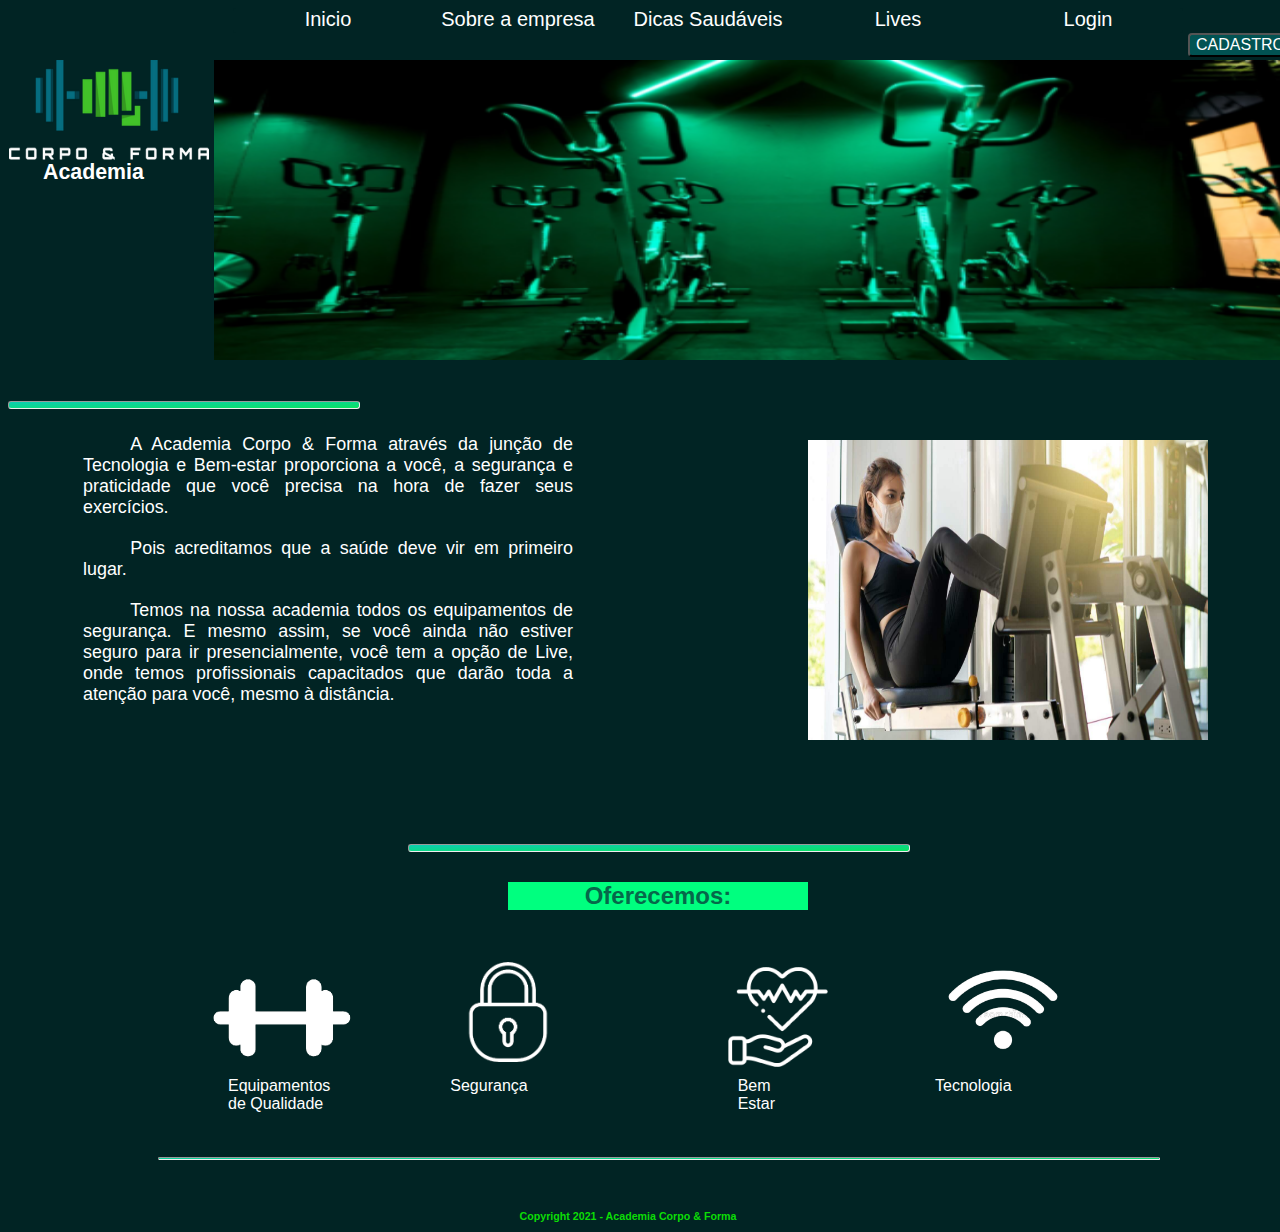
<file: index.html>
<!DOCTYPE html>
<html lang= "pt-br">
    <head>
    <meta charset= "UTF-8">
    <title>Academia Corpo&Forma</title>
    <link rel= "stylesheet" type= "text/css" href= "style.css">
    </head>
    <body>
        <header>
            <nav class= "abas_iniciais">
                <ul>
                    <li><a href= "index.html">Inicio</a></li>
                    <li><a href= "sobre_a_empresa.html">Sobre a empresa</a></li>
                    <li><a href= "dicas_saudaveis.html">Dicas Saudáveis</a></li>
                    <li><a href= "lives.html">Lives</a></li>
                    <li><a href= "login.html">Login</a></li>
                </ul>
            </nav>
            <a href= "cadastro.html"></a><button type="button" class="botao-cadastro">CADASTRO</button></a>
            <nav class= "cabecalho">
            <img src= "CORPO _ FORMA_free-file (2).png" height= 100px width= 200px>
            <div class= "academia">
            <img src= "academia.png"  height= 300px width= 1152px margin= 1px,50px,0px >
            </div>    
            </nav>
        </header>
            <div class= "topo">
            <h1>Academia</h1>
            </div>
        <hr>
        <main class= "corpo">
        <div class= "linha">
         <div class= "coluna">
            <p class= "textinho">A Academia Corpo & Forma através da junção de Tecnologia e Bem-estar proporciona a você, a segurança e praticidade que você precisa na hora de fazer seus exercícios.</p>
            <p class= "textinho">Pois acreditamos que a saúde deve vir em primeiro lugar.</p>
            <p class= "textinho">Temos na nossa academia todos os equipamentos de segurança. E mesmo assim, se você ainda não estiver seguro para ir presencialmente, você tem a opção de Live, onde temos profissionais capacitados que darão toda a atenção para você, mesmo à distância.</p>          
         </div>
        </div>
    </main>
    <div class= "mulher_academia"><img src= "academia-é-segura.jpg" height= 300px width= 400px></div>
    <hr class= "gradiente">    
    <footer class= "beneficios">
    <p>Oferecemos:</p>
    </footer>
    <div class= "peso_academia">
        <img src= "peso_academia.png" width= 150px height= 150px>
        <div class= "seguranca"><img src= "seguro.png" width= 100px height= 100px></div>
        <div class= "bem-estar"><img src= "bem-estar1.png" width= 100px height= 100px></div>
        <div class= "tecnologia"><img src= "tecnologia-.png" width= 150px height= 150px></div>
    </div>
    <div class= "simbolos">
       <p class= "equipamentos">Equipamentos de Qualidade</p>
       <p class= "equipamentos">Segurança</p>
       <p class= "tech">Bem Estar</p>
       <p class= "tec">Tecnologia</p>
    </div>
    <hr class= "linha_fina">
    <footer class= "rodape">
     <p>Copyright 2021 - Academia Corpo & Forma</p>
    </footer>
</body>
</html>
</file>
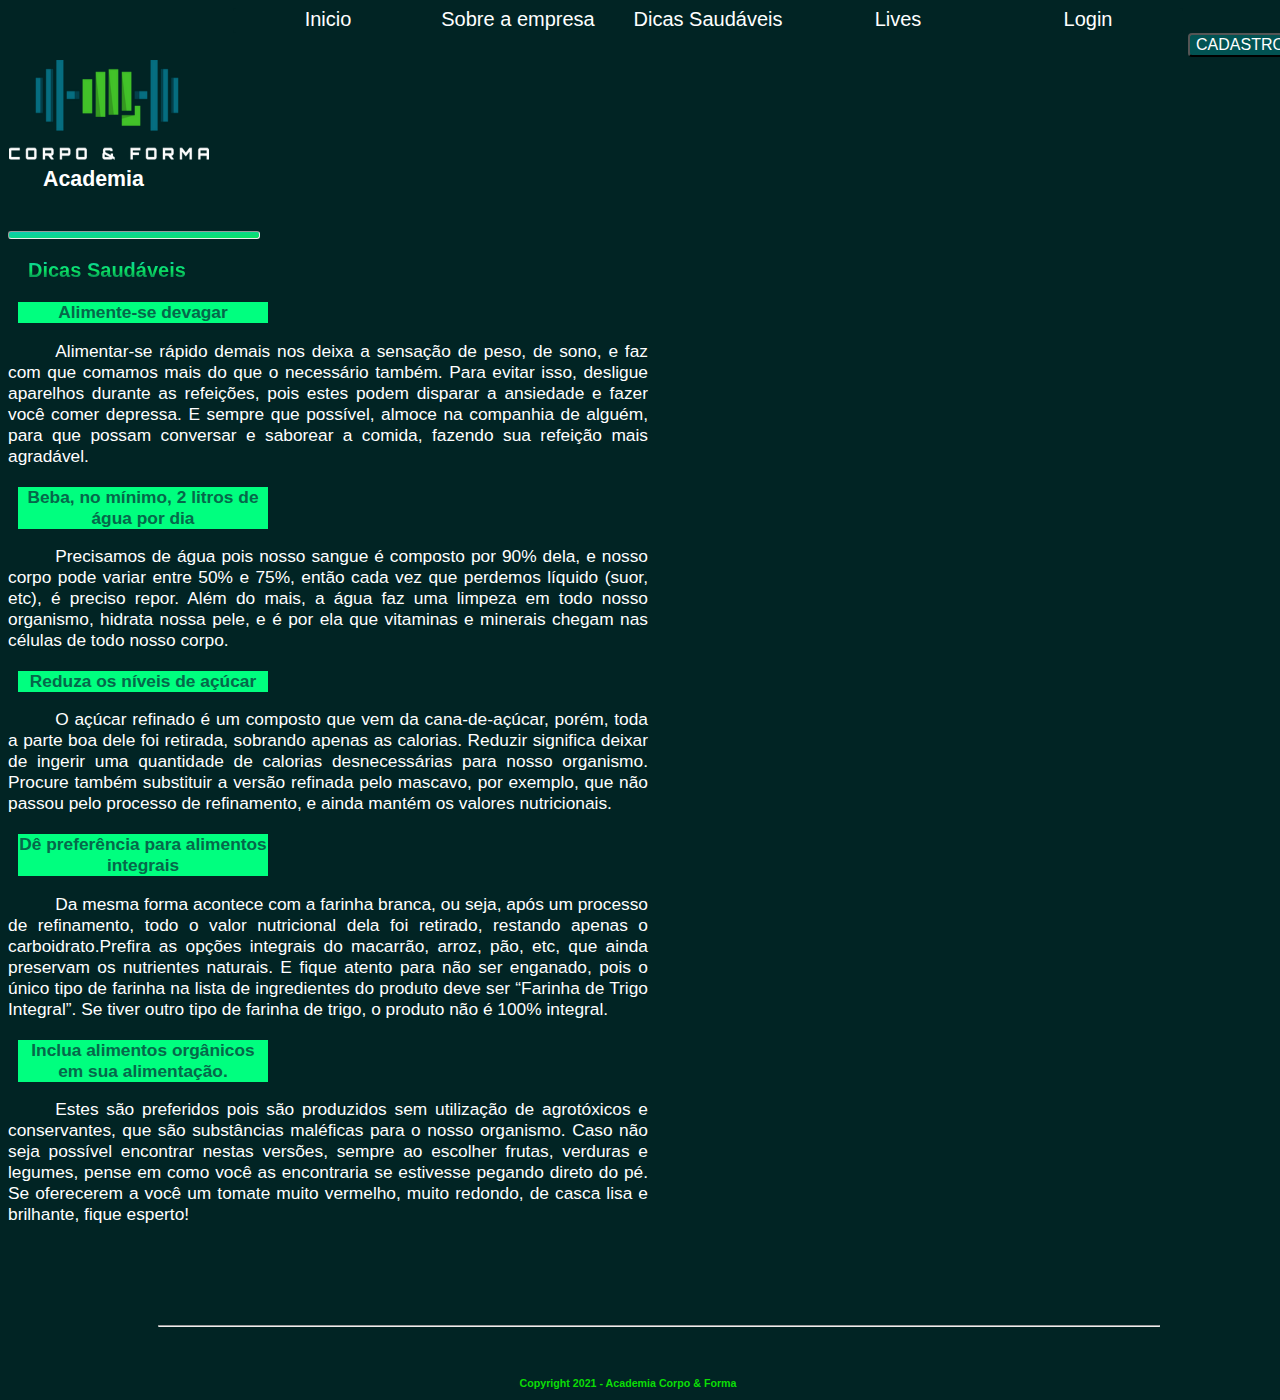
<file: dicas_saudaveis.html>
<!DOCTYPE html>
<html lang= "pt-br">
    <head>
    <meta charset= "UTF-8">
    <title>Dicas Saudáveis</title>
    <link rel= "stylesheet" type= "text/css" href= "dicas_saudaveis.css">
    </head>
    <body>
        <header>
            <nav class= "abas_iniciais">
                <ul>
                    <li><a href= "index.html">Inicio</a></li>
                    <li><a href= "sobre_a_empresa.html">Sobre a empresa</a></li>
                    <li><a href= "dicas_saudaveis.html">Dicas Saudáveis</a></li>
                    <li><a href= "lives.html">Lives</a></li>
                    <li><a href= "login.html">Login</a></li>
                </ul>
            </nav>
            <a href= "cadastro.html"></a><button type="button" class="botao-cadastro">CADASTRO</button></a>
            <nav class= "cabecalho">
            <img src= "CORPO _ FORMA_free-file (2).png" height= 100px width= 200px> 
            </nav>
        </header>
            <div class= "topo">
            <h1>Academia</h1>
            </div>
            <hr>
            <main class= "corpo">
                <div class= "linha">
                 <div class= "coluna">
                    <p class= "dicas_saudaveis"><strong>Dicas Saudáveis</strong></p>
                    <footer class= "primeiro"><p><strong>Alimente-se devagar</strong></p></footer>
                    <p class= "primeiro_texto">Alimentar-se rápido demais nos deixa a sensação de peso, de sono, e faz com que comamos mais do que o necessário também. Para evitar isso, desligue aparelhos durante as refeições, pois estes podem disparar a ansiedade e fazer você comer depressa. E sempre que possível, almoce na companhia de alguém, para que possam conversar e saborear a comida, fazendo sua refeição mais agradável.</p>
                    <footer class= "primeiro"><p><strong>Beba, no mínimo, 2 litros de água por dia</strong></p></footer>
                    <p class= "primeiro_texto">Precisamos de água pois nosso sangue é composto por 90% dela, e nosso corpo pode variar entre 50% e 75%, então cada vez que perdemos líquido (suor, etc), é preciso repor. Além do mais, a água faz uma limpeza em todo nosso organismo, hidrata nossa pele, e é por ela que vitaminas e minerais chegam nas células de todo nosso corpo.</p>
                    <footer class= "primeiro"><p><strong>Reduza os níveis de açúcar</strong></p></footer>
                    <p class= "primeiro_texto">O açúcar refinado é um composto que vem da cana-de-açúcar, porém, toda a parte boa dele foi retirada, sobrando apenas as calorias. Reduzir significa deixar de ingerir uma quantidade de calorias desnecessárias para nosso organismo. Procure também substituir a versão refinada pelo mascavo, por exemplo, que não passou pelo processo de refinamento, e ainda mantém os valores nutricionais.</p>
                    <footer class= "primeiro"><p><strong>Dê preferência para alimentos integrais</strong></p></footer>
                    <p class= "primeiro_texto">Da mesma forma acontece com a farinha branca, ou seja, após um processo de refinamento, todo o valor nutricional dela foi retirado, restando apenas o carboidrato.Prefira as opções integrais do macarrão, arroz, pão, etc, que ainda preservam os nutrientes naturais. E fique atento para não ser enganado, pois o único tipo de farinha na lista de ingredientes do produto deve ser “Farinha de Trigo Integral”. Se tiver outro tipo de farinha de trigo, o produto não é 100% integral.</p>
                    <footer class= "primeiro"><p><strong>Inclua alimentos orgânicos em sua alimentação.</strong></p></footer>
                    <p class= "primeiro_texto">Estes são preferidos pois são produzidos sem utilização de agrotóxicos e conservantes, que são substâncias maléficas para o nosso organismo. Caso não seja possível encontrar nestas versões, sempre ao escolher frutas, verduras e legumes, pense em como você as encontraria se estivesse pegando direto do pé. Se oferecerem a você um tomate muito vermelho, muito redondo, de casca lisa e brilhante, fique esperto!</p>
                </div>
            </div>
            <hr class= "linha_fina">
            <footer class= "rodape">
            <p>Copyright 2021 - Academia Corpo & Forma</p>
           </footer>
            </main>
    </body>
</html>
</file>
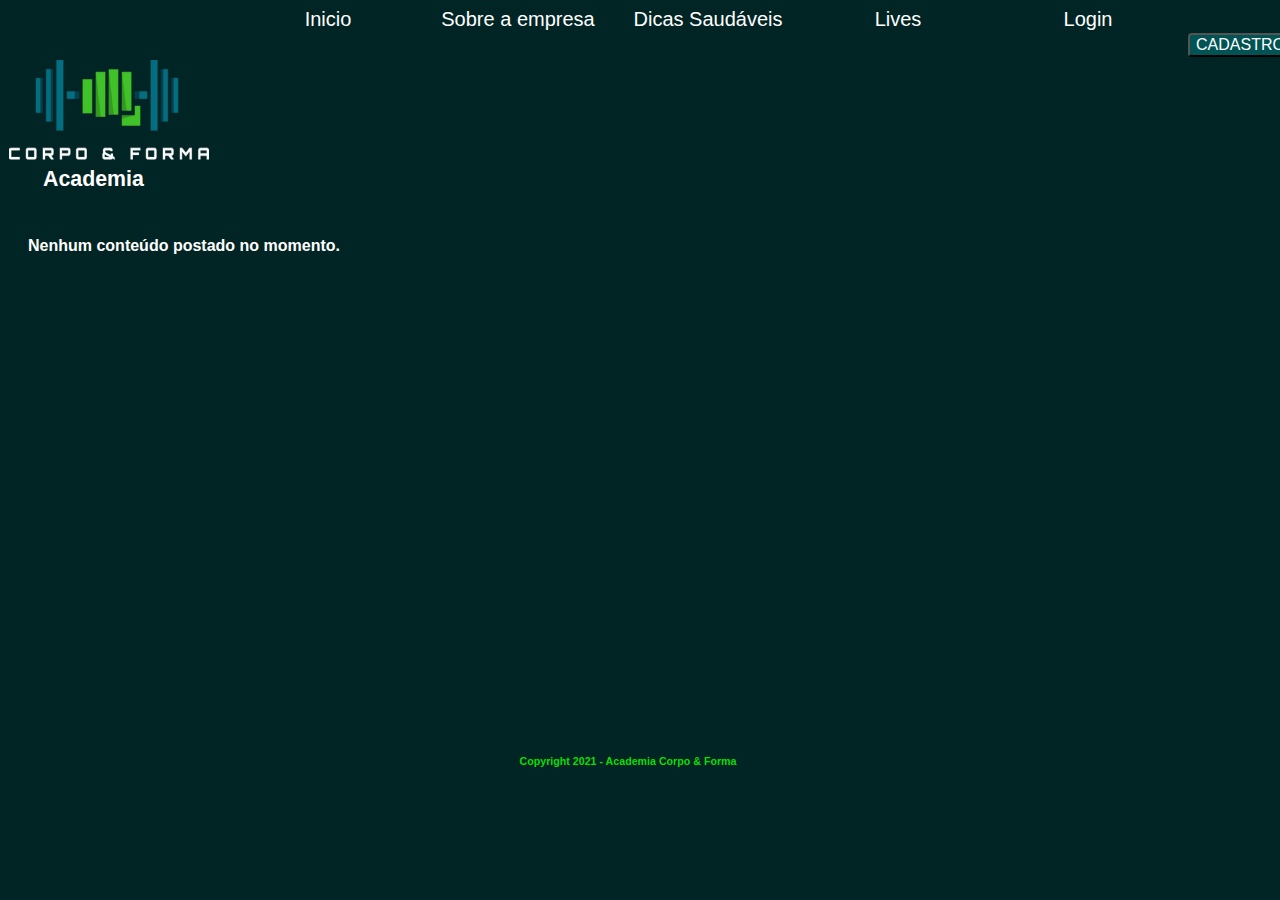
<file: lives.html>
<!DOCTYPE html>
<html lang= "pt-br">
    <head>
    <meta charset= "UTF-8">
    <title>Academia Corpo&Forma</title>
    <link rel= "stylesheet" type= "text/css" href= "lives.css">
    </head>
    <body>
        <header>
            <nav class= "abas_iniciais">
                <ul>
                    <li><a href= "index.html">Inicio</a></li>
                    <li><a href= "sobre_a_empresa.html">Sobre a empresa</a></li>
                    <li><a href= "dicas_saudaveis.html">Dicas Saudáveis</a></li>
                    <li><a href= "lives.html">Lives</a></li>
                    <li><a href= "login.html">Login</a></li>
                </ul>
            </nav>
            <a href= "cadastro.html"></a><button type="button" class="botao-cadastro">CADASTRO</button></a>
            <nav class= "cabecalho">
            <img src= "CORPO _ FORMA_free-file (2).png" height= 100px width= 200px>
            </nav>
        </header>
            <div class= "topo">
            <h1>Academia</h1>
            </div>
            <p class= "lives"><strong> Nenhum conteúdo postado no momento.</strong></p>
            <footer class= "rodape">
            <p>Copyright 2021 - Academia Corpo & Forma</p>
            </footer>
            </body>
            </html>
</file>
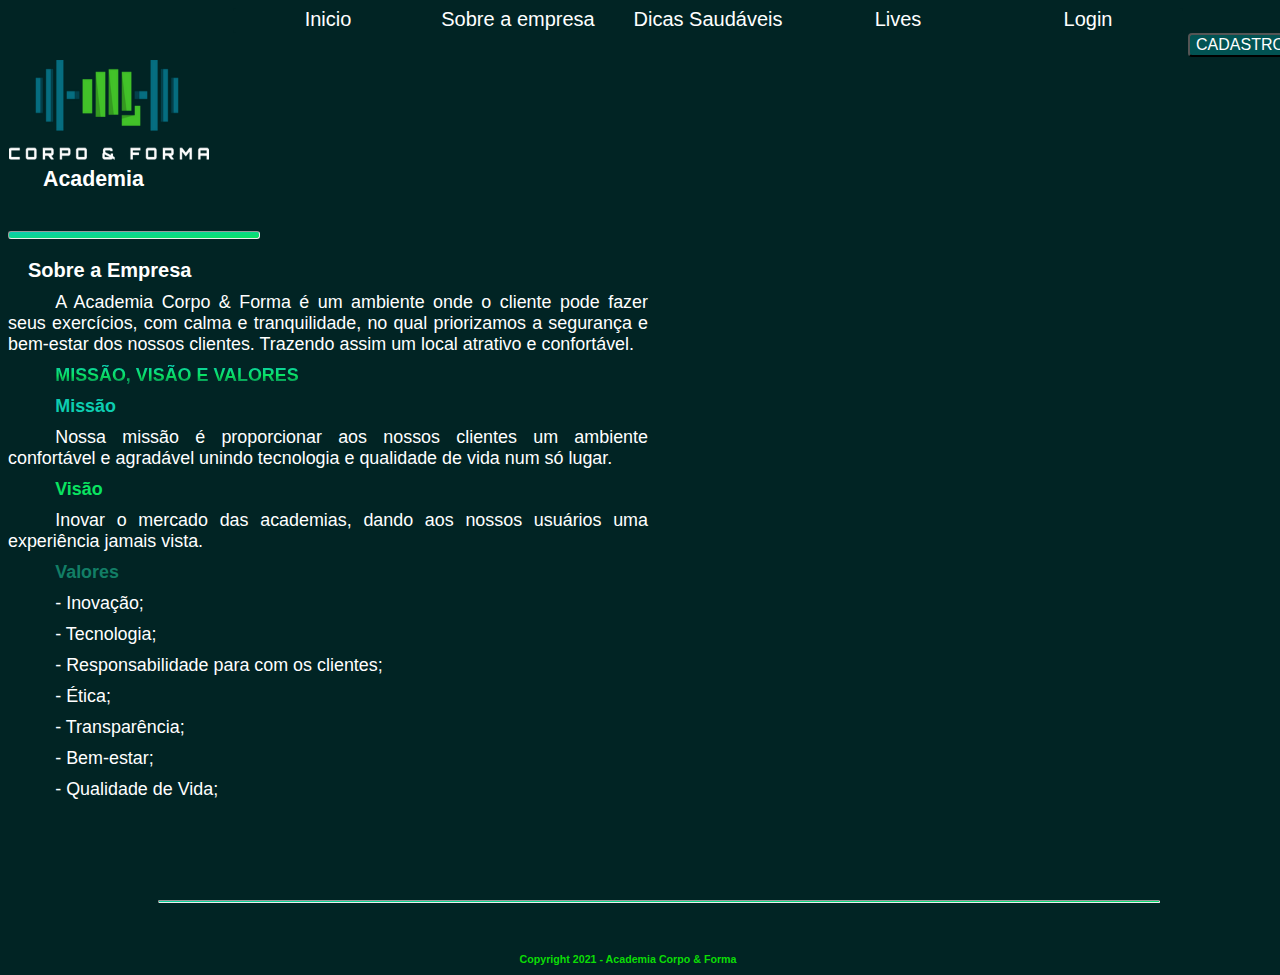
<file: sobre_a_empresa.html>
<!DOCTYPE html>
<html lang= "pt-br">
    <head>
    <meta charset= "UTF-8">
    <title>Sobre a Empresa</title>
    <link rel= "stylesheet" type= "text/css" href= "sobre_a_empresa.css">
    </head>
    <body>
        <header>
            <nav class= "abas_iniciais">
                <ul>
                    <li><a href= "index.html">Inicio</a></li>
                    <li><a href= "sobre_a_empresa.html">Sobre a empresa</a></li>
                    <li><a href= "dicas_saudaveis.html">Dicas Saudáveis</a></li>
                    <li><a href= "lives.html">Lives</a></li>
                    <li><a href= "login.html">Login</a></li>
                </ul>
            </nav>
            <a href= "cadastro.html"></a><button type="button" class="botao-cadastro">CADASTRO</button></a>
            <nav class= "cabecalho">
             <img src= "CORPO _ FORMA_free-file (2).png" height= 100px width= 200px>
            </nav>
        </header>
            
            <div class= "topo">
            <h1>Academia</h1>
            </div>
        <hr>
        <main class= "corpo">
            <div class= "linha">
             <div class= "coluna">
                <p class= "sobre_a_empresa"><strong>Sobre a Empresa</strong></p>
                <p class= "empresa">A Academia Corpo & Forma é um ambiente onde o cliente pode fazer seus exercícios, com calma e tranquilidade, no qual priorizamos a segurança e bem-estar dos nossos clientes. Trazendo assim um local atrativo e confortável.</p>          
                <p class= "miviva"><strong>MISSÃO, VISÃO E VALORES</strong></p> 
                <p class= "missao"><strong>Missão</strong></p>
                <p class= "missao_texto">Nossa missão é proporcionar aos nossos clientes um ambiente confortável e agradável unindo tecnologia e qualidade de vida num só lugar.</p>
                <p class= "visao"><strong>Visão</strong></p>
                <p class= "visao_texto">Inovar o mercado das academias, dando aos nossos usuários uma experiência jamais vista.</p>
                <p class= "valores"><strong>Valores</strong></p>
                <p class= "valores_texto">- Inovação;</p>
                <p class= "valores_texto">- Tecnologia;</p>
                <p class= "valores_texto">- Responsabilidade para com os clientes;</p>
                <p class= "valores_texto">- Ética;</p>
                <p class= "valores_texto">- Transparência;</p>
                <p class= "valores_texto">- Bem-estar;</p>
                <p class= "valores_texto">- Qualidade de Vida;</p>
            </div>
            </div>
            <hr class= "linha_fina">
            <footer class= "rodape">
            <p>Copyright 2021 - Academia Corpo & Forma</p>
           </footer>
    </body>
</html>
</file>
<file: style.css>
.topo {
    font-family:'Lucida Sans', 'Lucida Sans Regular', 'Lucida Grande', 'Lucida Sans Unicode', Geneva, Verdana, sans-serif;
    font-size: 8pt;
    color: white;
    margin: 2px 35px 0px;
}

.cabecalho {
    float: left;
    margin: auto;
    display:flex;
    justify-content:left;
    align-items:flex-start;
    margin: 3px 1px 0px;
    height: 100px;
}

.academia {
    margin: 0px 5px 0px;

}

h1 {
    height: 50px;
}

body {
    background-color: #012424;
    height: 50%;
    width: 50%;
}

h2 {
    font-family: 'Lucida Sans', 'Lucida Sans Regular', 'Lucida Grande', 'Lucida Sans Unicode', Geneva, Verdana, sans-serif;
    font-size: 20pt;
    color: white;
    text-decoration:wavy;
}

.abas_iniciais {
    font-family: 'Lucida Sans', 'Lucida Sans Regular', 'Lucida Grande', 'Lucida Sans Unicode', Geneva, Verdana, sans-serif;
    color: white;
}

h3 {
    font-size: 20pt;
}

h4 {
    font-size: 20pt;
}

.botao-cadastro {
    font-family: 'Lucida Sans', 'Lucida Sans Regular', 'Lucida Grande', 'Lucida Sans Unicode', Geneva, Verdana, sans-serif;
    font-size: 12pt;
    color: white;
    background-color:#025353;
    display: flex;
    border-radius: 4px;
    justify-content:center;
    align-items:baseline;
    margin: 0px 1180px 0px;
    height: 24px;
    }

.abas_iniciais{
    background-color: #012424;
    width:950px;
    border-radius: 3px;
    height: 25px;
    margin: 8px 225px 0px;
}

.abas_iniciais ul {
     width: 100%;
     list-style-type: none;
     margin: 0;
     padding: 0;
     display: flex;
     justify-content:right;
     align-items: center;
     text-decoration: none;
     font-size: 15pt;
}

.abas_iniciais li {
    display: flex;
    width: 1000px;
    height: 150px;
    align-items:baseline;
    justify-content:space-evenly;
}

a {
    text-decoration: none;
    color: white;
}

.linha {
    color: white;
    border-radius: 2px;
    height: 1px;
    width: 500px;
    margin: 0px 500px 0px;
}

hr {
    margin: 280px 0px 0px;
    border-radius: 3px;
    height: 6px;
    width: 350px;
    background: #012424;
    background: linear-gradient(to bottom right, #0DCDB1, #0AE361);
}

.linha {
    font-family:'Lucida Sans', 'Lucida Sans Regular', 'Lucida Grande', 'Lucida Sans Unicode', Geneva, Verdana, sans-serif;
    font-size: 12pt;
    color: white;
    display: flex;
  flex-flow: row nowrap;
  justify-content: space-around;
  align-content: space-around;
}

.coluna {
    display: flex;
  flex-flow: column nowrap;
  align-items: center;
  border-radius: 5px;
  padding: 5px 5px;
  }


.textinho {
    font-size: 1.4vw;
    text-indent: 1.25cm;
    text-align: justify;
    margin: 20px 0px 0px; ;
}

.corpo {
    display: flex;
    flex-flow: column nowrap;
    align-items: center;
}

.mulher_academia {
    margin: 30px 800px 0px;
}

.gradiente {
    margin: 100px 400px 0px;
    width: 500px;
}

.beneficios {
    color: #06684a;
    font-family:'Lucida Sans', 'Lucida Sans Regular', 'Lucida Grande', 'Lucida Sans Unicode', Geneva, Verdana, sans-serif;
    font-size: 18pt;
    width: 300px;
  text-align: center;
  background-color: #00FF7F;
  font-weight: bolder;
  border-radius: 0px;
  margin: 30px 500px 0px;
}

.peso_academia {
    float: left;
    margin: auto;
    display:flex;
    justify-content:left;
    align-items:flex-start;
    margin: 3px 200px 0px;
    height: 100px;;
}

.seguranca {
    margin: 25px 100px 0px;
}

.bem-estar {
    margin: 30px 70px 0px;
}

.tecnologia {
    margin: 0px 30px 0px;
}

.simbolos {
    color: white;
    font-family:'Lucida Sans', 'Lucida Sans Regular', 'Lucida Grande', 'Lucida Sans Unicode', Geneva, Verdana, sans-serif;
    font-size: 12pt;
    float: left;
    margin: auto;
    display:flex;
    justify-content:center;
    align-items:flex-start;
    margin: 20px 160px 0px;
    height: 100px;
}

.equipamentos {
     margin: 20px 60px 0px;
}

.tech {
    margin:20px 150px 0px;
}

.tec {
    margin: 20px 10px 0px;
}

.linha_fina {
    height: 0.5px;
    width: 1000px;
    color: black;
    margin: 100px 150px 0px;
    background-color: black;
}

.rodape {
  width: 100%;
  text-align: center;
  font-weight: bolder;
  background-color: #012424;
  color: #0cdd05;
  font-size: 8pt;
  font-family:'Lucida Sans', 'Lucida Sans Regular', 'Lucida Grande', 'Lucida Sans Unicode', Geneva, Verdana, sans-serif;
  margin: 50px 300px 0px;
}
</file>
<file: dicas_saudaveis.css>
.cabecalho {
    float: left;
    margin: auto;
    display:flex;
    justify-content:left;
    align-items:flex-start;
    margin: 3px 1px 0px;
    height: 100px;
}
.topo {
    font-family:'Lucida Sans', 'Lucida Sans Regular', 'Lucida Grande', 'Lucida Sans Unicode', Geneva, Verdana, sans-serif;
    font-size: 8pt;
    color: white;
    margin: 110px 35px 0px;
}


h1 {
    height: 50px;
}

body {
    background-color: #012424;
    height: 50%;
    width: 50%;
}

h2 {
    font-family: 'Lucida Sans', 'Lucida Sans Regular', 'Lucida Grande', 'Lucida Sans Unicode', Geneva, Verdana, sans-serif;
    font-size: 20pt;
    color: white;
    text-decoration:wavy;
}

.abas_iniciais {
    font-family: 'Lucida Sans', 'Lucida Sans Regular', 'Lucida Grande', 'Lucida Sans Unicode', Geneva, Verdana, sans-serif;
    color: white;
}

h3 {
    font-size: 20pt;
}

h4 {
    font-size: 20pt;
}

.botao-cadastro {
    font-family: 'Lucida Sans', 'Lucida Sans Regular', 'Lucida Grande', 'Lucida Sans Unicode', Geneva, Verdana, sans-serif;
    font-size: 12pt;
    color: white;
    background-color:#025353;
    display: flex;
    border-radius: 4px;
    justify-content:center;
    align-items:baseline;
    margin: 0px 1180px 0px;
    height: 24px;
    }

.abas_iniciais{
    background-color: #012424;
    width:950px;
    border-radius: 3px;
    height: 25px;
    margin: 8px 225px 0px;
}

.abas_iniciais ul {
     width: 100%;
     list-style-type: none;
     margin: 0;
     padding: 0;
     display: flex;
     justify-content:right;
     align-items: center;
     text-decoration: none;
     font-size: 15pt;
}

.abas_iniciais li {
    display: flex;
    width: 1000px;
    height: 150px;
    align-items:baseline;
    justify-content:space-evenly;
}

a {
    text-decoration: none;
    color: white;
}

hr {
    margin: 5px 0px 0px;
    border-radius: 3px;
    height: 6px;
    width: 250px;
    background: #012424;
    background: linear-gradient(to bottom right, #0DCDB1, #0AE361);
}

.dicas_saudaveis {
        color: black;
        font-size: 15pt;
        font-family:'Lucida Sans', 'Lucida Sans Regular', 'Lucida Grande', 'Lucida Sans Unicode', Geneva, Verdana, sans-serif;
        margin: 20px 20px 0px;
        background-image: linear-gradient(to bottom,#0DCDB1 , #0AE361, #066450);
        background-clip: text;
        -webkit-background-clip: text;
        -webkit-text-fill-color: transparent;
}

.primeiro {
    color: #06684a;
    font-family:'Lucida Sans', 'Lucida Sans Regular', 'Lucida Grande', 'Lucida Sans Unicode', Geneva, Verdana, sans-serif;
    font-size: 13pt;
    width: 250px;
  text-align: center;
  background-color: #00FF7F;
  font-weight: bolder;
  border-radius: 0px;
  margin: 20px 10px 0px;
}

.primeiro_texto {
    font-size: 13pt;
    font-family: 'Lucida Sans', 'Lucida Sans Regular', 'Lucida Grande', 'Lucida Sans Unicode', Geneva, Verdana, sans-serif;
    margin: 10px 0px 0px;
    text-indent: 1.25cm;
    text-align: justify;
    color: white;
}

.linha_fina {
    height: 0.5px;
    width: 1000px;
    color: black;
    margin: 100px 150px 0px;
    background-color: black;
}

.rodape {
  width: 100%;
  text-align: center;
  font-weight: bolder;
  background-color: #012424;
  color: #0cdd05;
  font-size: 8pt;
  font-family:'Lucida Sans', 'Lucida Sans Regular', 'Lucida Grande', 'Lucida Sans Unicode', Geneva, Verdana, sans-serif;
  margin: 50px 300px 0px;
}
</file>
<file: lives.css>
.cabecalho {
    float: left;
    margin: auto;
    display:flex;
    justify-content:left;
    align-items:flex-start;
    margin: 3px 1px 0px;
    height: 100px;
}
.topo {
    font-family:'Lucida Sans', 'Lucida Sans Regular', 'Lucida Grande', 'Lucida Sans Unicode', Geneva, Verdana, sans-serif;
    font-size: 8pt;
    color: white;
    margin: 110px 35px 0px;
}
h1 {
    height: 50px;
}

body {
    background-color: #012424;
    height: 50%;
    width: 50%;
}

h2 {
    font-family: 'Lucida Sans', 'Lucida Sans Regular', 'Lucida Grande', 'Lucida Sans Unicode', Geneva, Verdana, sans-serif;
    font-size: 20pt;
    color: white;
    text-decoration:wavy;
}

.abas_iniciais {
    font-family: 'Lucida Sans', 'Lucida Sans Regular', 'Lucida Grande', 'Lucida Sans Unicode', Geneva, Verdana, sans-serif;
    color: white;
}

h3 {
    font-size: 20pt;
}

h4 {
    font-size: 20pt;
}

.botao-cadastro {
    font-family: 'Lucida Sans', 'Lucida Sans Regular', 'Lucida Grande', 'Lucida Sans Unicode', Geneva, Verdana, sans-serif;
    font-size: 12pt;
    color: white;
    background-color:#025353;
    display: flex;
    border-radius: 4px;
    justify-content:center;
    align-items:baseline;
    margin: 0px 1180px 0px;
    height: 24px;
    }

.abas_iniciais{
    background-color: #012424;
    width:950px;
    border-radius: 3px;
    height: 25px;
    margin: 8px 225px 0px;
}

.abas_iniciais ul {
     width: 100%;
     list-style-type: none;
     margin: 0;
     padding: 0;
     display: flex;
     justify-content:right;
     align-items: center;
     text-decoration: none;
     font-size: 15pt;
}

.abas_iniciais li {
    display: flex;
    width: 1000px;
    height: 150px;
    align-items:baseline;
    justify-content:space-evenly;
}

a {
    text-decoration: none;
    color: white;
}

hr {
    margin: 5px 0px 0px;
    border-radius: 3px;
    height: 6px;
    width: 250px;
    background: #012424;
    background: linear-gradient(to bottom right, #0DCDB1, #0AE361);
}

.lives {
    color: white;
    font-family:'Lucida Sans', 'Lucida Sans Regular', 'Lucida Grande', 'Lucida Sans Unicode', Geneva, Verdana, sans-serif;
    font-size: 12pt;
    margin: 20px 20px 0px;
}


.rodape {
  width: 100%;
  text-align: center;
  font-weight: bolder;
  background-color: #012424;
  color: #0cdd05;
  font-size: 8pt;
  font-family:'Lucida Sans', 'Lucida Sans Regular', 'Lucida Grande', 'Lucida Sans Unicode', Geneva, Verdana, sans-serif;
  margin: 500px 300px 0px;
}
</file>
<file: sobre_a_empresa.css>
.cabecalho {
    float: left;
    margin: auto;
    display:flex;
    justify-content:left;
    align-items:flex-start;
    margin: 3px 1px 0px;
    height: 100px;
}
.topo {
    font-family:'Lucida Sans', 'Lucida Sans Regular', 'Lucida Grande', 'Lucida Sans Unicode', Geneva, Verdana, sans-serif;
    font-size: 8pt;
    color: white;
    margin: 110px 35px 0px;
}
h1 {
    height: 50px;
}

body {
    background-color: #012424;
    height: 50%;
    width: 50%;
}

h2 {
    font-family: 'Lucida Sans', 'Lucida Sans Regular', 'Lucida Grande', 'Lucida Sans Unicode', Geneva, Verdana, sans-serif;
    font-size: 20pt;
    color: white;
    text-decoration:wavy;
}

.abas_iniciais {
    font-family: 'Lucida Sans', 'Lucida Sans Regular', 'Lucida Grande', 'Lucida Sans Unicode', Geneva, Verdana, sans-serif;
    color: white;
}

h3 {
    font-size: 20pt;
}

h4 {
    font-size: 20pt;
}

.botao-cadastro {
    font-family: 'Lucida Sans', 'Lucida Sans Regular', 'Lucida Grande', 'Lucida Sans Unicode', Geneva, Verdana, sans-serif;
    font-size: 12pt;
    color: white;
    background-color:#025353;
    display: flex;
    border-radius: 4px;
    justify-content:center;
    align-items:baseline;
    margin: 0px 1180px 0px;
    height: 24px;
    }

.abas_iniciais{
    background-color: #012424;
    width:950px;
    border-radius: 3px;
    height: 25px;
    margin: 8px 225px 0px;
}

.abas_iniciais ul {
     width: 100%;
     list-style-type: none;
     margin: 0;
     padding: 0;
     display: flex;
     justify-content:right;
     align-items: center;
     text-decoration: none;
     font-size: 15pt;
}

.abas_iniciais li {
    display: flex;
    width: 1000px;
    height: 150px;
    align-items:baseline;
    justify-content:space-evenly;
}

a {
    text-decoration: none;
    color: white;
}

hr {
    margin: 5px 0px 0px;
    border-radius: 3px;
    height: 6px;
    width: 250px;
    background: #012424;
    background: linear-gradient(to bottom right, #0DCDB1, #0AE361);
}

.sobre_a_empresa {
    color: white;
    font-size: 15pt;
    font-family:'Lucida Sans', 'Lucida Sans Regular', 'Lucida Grande', 'Lucida Sans Unicode', Geneva, Verdana, sans-serif;
    margin: 20px 20px 0px;
}

.empresa {
    color: white;
    font-size: 14pt;
    font-family:'Lucida Sans', 'Lucida Sans Regular', 'Lucida Grande', 'Lucida Sans Unicode', Geneva, Verdana, sans-serif;
    margin: 10px 0px 0px;
    font-size: 1.4vw;
    text-indent: 1.25cm;
    text-align: justify;
}

.miviva {
    font-size: 15pt;
    font-family: 'Lucida Sans', 'Lucida Sans Regular', 'Lucida Grande', 'Lucida Sans Unicode', Geneva, Verdana, sans-serif;
    margin: 10px 0px 0px;
    font-size: 1.4vw;
    text-indent: 1.25cm;
    text-align: justify;
    background-image: linear-gradient(to bottom,#0DCDB1 , #0AE361, #066450);
    background-clip: text;
    -webkit-background-clip: text;
    -webkit-text-fill-color: transparent;
    color: black;
}

.missao {
    font-size: 13pt;
    font-family: 'Lucida Sans', 'Lucida Sans Regular', 'Lucida Grande', 'Lucida Sans Unicode', Geneva, Verdana, sans-serif;
    margin: 10px 0px 0px;
    font-size: 1.4vw;
    text-indent: 1.25cm;
    text-align: justify;
    color: #0DCDB1;
}

.missao_texto {
    font-size: 13pt;
    font-family: 'Lucida Sans', 'Lucida Sans Regular', 'Lucida Grande', 'Lucida Sans Unicode', Geneva, Verdana, sans-serif;
    margin: 10px 0px 0px;
    font-size: 1.4vw;
    text-indent: 1.25cm;
    text-align: justify;
    color: white;
}

.visao {
    font-size: 13pt;
    font-family: 'Lucida Sans', 'Lucida Sans Regular', 'Lucida Grande', 'Lucida Sans Unicode', Geneva, Verdana, sans-serif;
    margin: 10px 0px 0px;
    font-size: 1.4vw;
    text-indent: 1.25cm;
    text-align: justify;
    color: #0AE361;
}

.visao_texto {
    font-size: 13pt;
    font-family: 'Lucida Sans', 'Lucida Sans Regular', 'Lucida Grande', 'Lucida Sans Unicode', Geneva, Verdana, sans-serif;
    margin: 10px 0px 0px;
    font-size: 1.4vw;
    text-indent: 1.25cm;
    text-align: justify;
    color: white;
}

.valores {
    font-size: 13pt;
    font-family: 'Lucida Sans', 'Lucida Sans Regular', 'Lucida Grande', 'Lucida Sans Unicode', Geneva, Verdana, sans-serif;
    margin: 10px 0px 0px;
    font-size: 1.4vw;
    text-indent: 1.25cm;
    text-align: justify;
    color: #127e66;
}

.valores_texto {
    font-size: 13pt;
    font-family: 'Lucida Sans', 'Lucida Sans Regular', 'Lucida Grande', 'Lucida Sans Unicode', Geneva, Verdana, sans-serif;
    margin: 10px 0px 0px;
    font-size: 1.4vw;
    text-indent: 1.25cm;
    text-align: justify;
    color: white;
}

.linha_fina {
    height: 0.5px;
    width: 1000px;
    color: black;
    margin: 100px 150px 0px;
    background-color: black;
}

.rodape {
  width: 100%;
  text-align: center;
  font-weight: bolder;
  background-color: #012424;
  color: #0cdd05;
  font-size: 8pt;
  font-family:'Lucida Sans', 'Lucida Sans Regular', 'Lucida Grande', 'Lucida Sans Unicode', Geneva, Verdana, sans-serif;
  margin: 50px 300px 0px;
}
</file>
